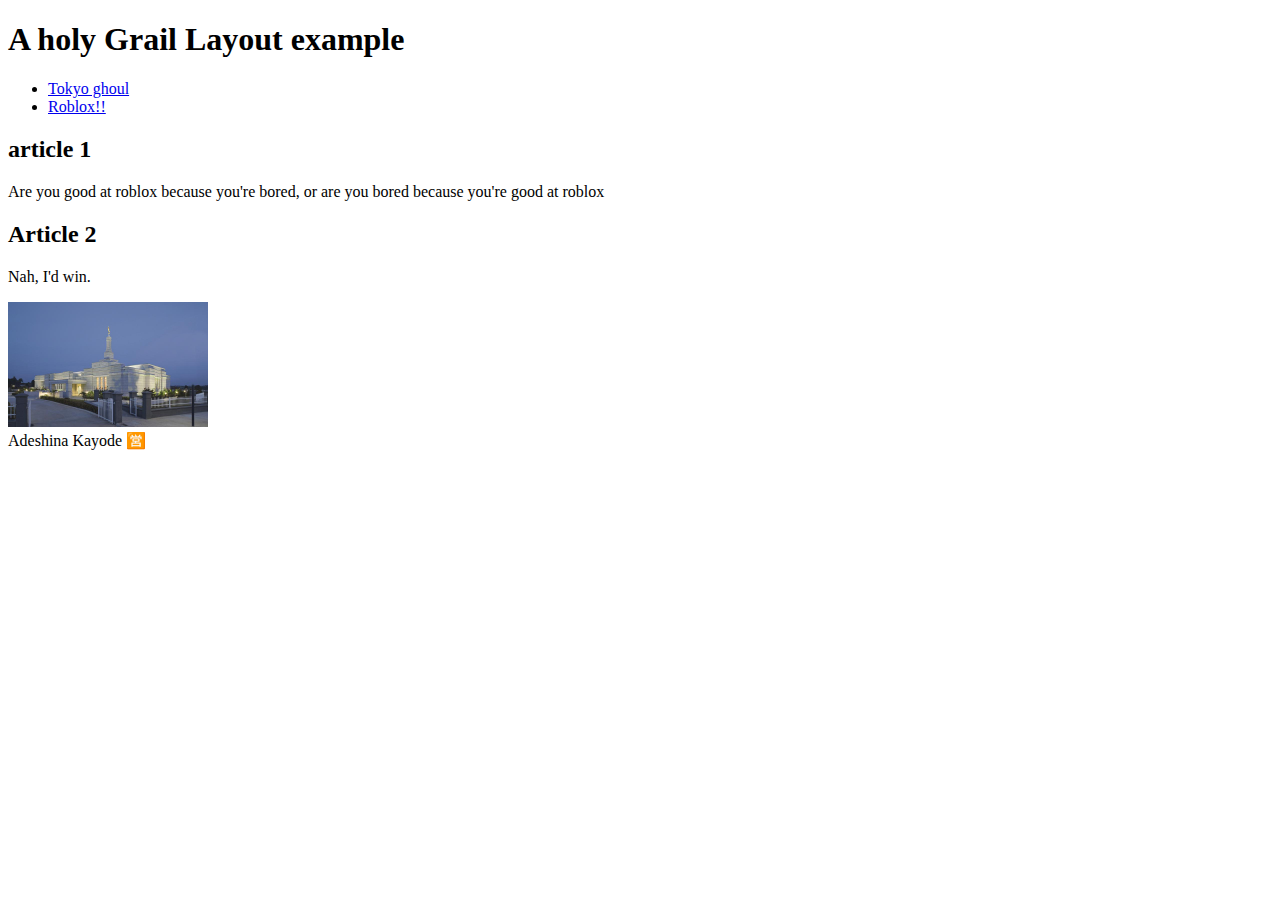
<file: Week02/holygrail.html>
<!DOCTYPE html>
<html lang="en">
<head>
    <meta charset="UTF-8">
    <meta name="viewport" content="width=device-width, initial-scale=1.0">
    <title>Document</title>
    <meta name="Description" content="A common layout on the web called the holy grail">
    <meta name="Author" content="Adeshina Kayode">
</head>
<body>
    <header>
        <h1>A holy Grail Layout example</h1>
    </header>
    <nav>
        <ul>
            <li><a href="https://ww7.manganelo.tv/chapter/manga-od955386/chapter-88">Tokyo ghoul</a></li>
            <li><a href="https://www.roblox.com/home">Roblox!!</a></li>
        </ul>
    </nav>
    <main>
        <section>
            <article>
                <h2>article 1</h2>
                <p>Are you good at roblox because you're bored, or are you bored because you're good at roblox</p>
            </article>
        </section>
        <section>
            <article>
                <h2>Article 2</h2>
                <p>Nah, I'd win.</p>
            </article>
        </section>
    </main>
    <aside>
        <img src="/Images/aba-nigeria-temple-lds-273999-wallpaper.jpg" alt="God would win" width="200">
    </aside>
    <footer>
        Adeshina Kayode 🈺
    </footer>
</body>
</html>
</file>
